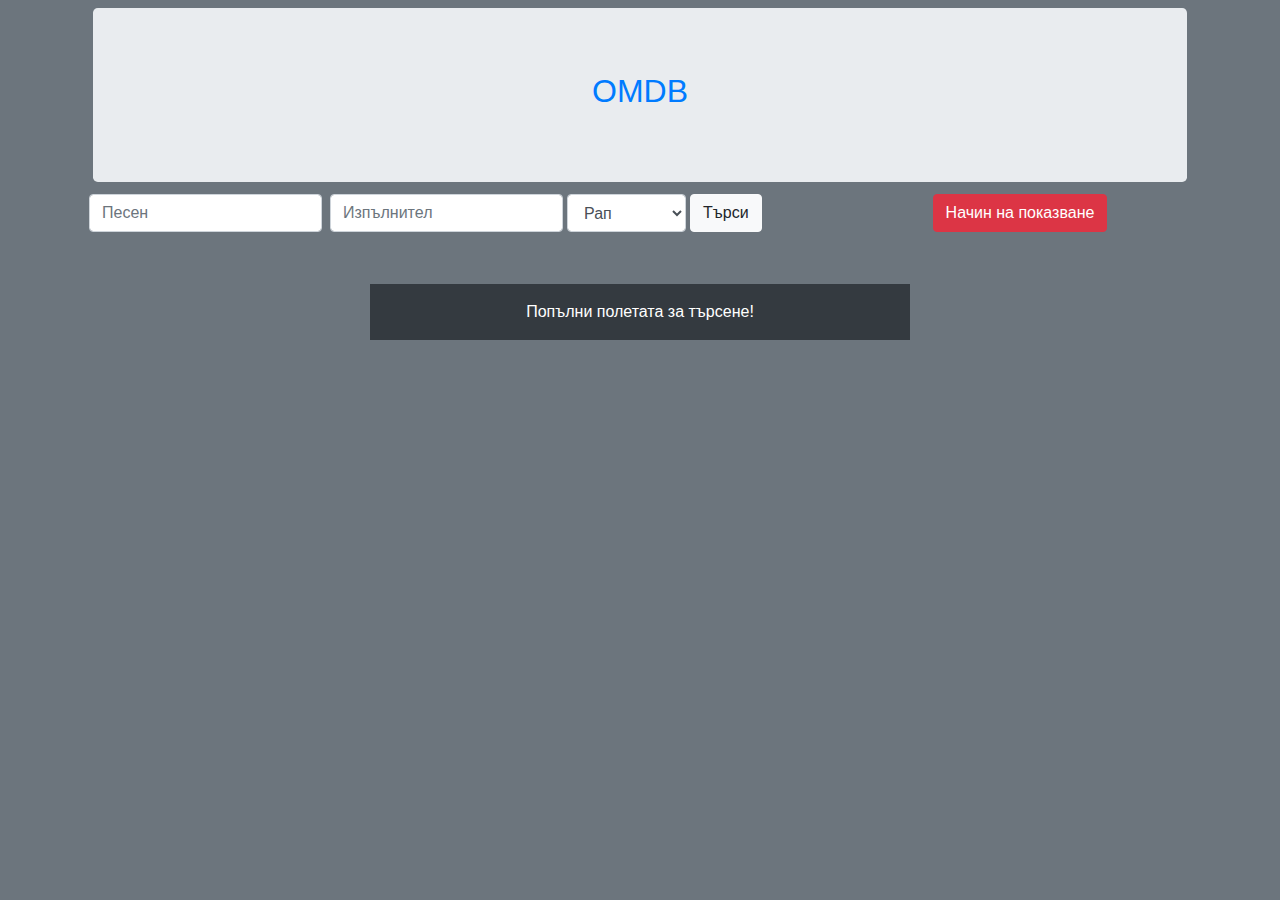
<file: bin/src/main/webapp/index.html>
<!DOCTYPE html>
<html>
<head>
	<title>Online music database</title>
	<meta charset="utf-8">
	<meta name="viewport" content="width=device-width, initial-scale=1">
	<link rel="stylesheet" href="https://stackpath.bootstrapcdn.com/bootstrap/4.3.1/css/bootstrap.min.css" integrity="sha384-ggOyR0iXCbMQv3Xipma34MD+dH/1fQ784/j6cY/iJTQUOhcWr7x9JvoRxT2MZw1T" crossorigin="anonymous">
	<link rel="stylesheet" type="text/css" href="css/index.css">
</head>
<body class="bg-secondary">
	<div class="container">
		<div class="jumbotron text-center m-2">
			<a href="index.html" id="title"><h2>OMDB</h2></a>
		</div>
		<div class="row">
			<div class="col-8">
				<form class="form-inline">
					<input type="text" id="name" placeholder="Песен" class="form-control m-1">
					<input type="text" id="artist" placeholder="Изпълнител" class="form-control m-1">
					<select id="genre" class="form-control">
						<option value="rap">Рап</option>
						<option value="pop-folk">Поп-фолк</option>
						<option value="pop">Поп</option>
						<option value="latino">Латино</option>
						<option value="house">Хаус</option>
					</select>
					<button id="searchBtn" type="button" class="btn btn-light m-1">Търси</button>
				</form>
			</div>
			<div class="col-4 text-center">
				<button id="toggleBtn" class="btn btn-danger m-1">Начин на показване</button>
			</div>
		</div>
		<div class="row text-center">
			<div class="col-6"  id="resultsRow">
				<div id="results">
					<div class="bg-dark text-white p-3 mt-5">Попълни полетата за търсене!</div>
				</div>
			</div>
		</div>
	</div>
	<script
			  src="https://code.jquery.com/jquery-3.4.1.js"
			  integrity="sha256-WpOohJOqMqqyKL9FccASB9O0KwACQJpFTUBLTYOVvVU="
			  crossorigin="anonymous"></script>
	<script src="https://cdnjs.cloudflare.com/ajax/libs/popper.js/1.14.7/umd/popper.min.js" integrity="sha384-UO2eT0CpHqdSJQ6hJty5KVphtPhzWj9WO1clHTMGa3JDZwrnQq4sF86dIHNDz0W1" crossorigin="anonymous"></script>
	<script src="https://stackpath.bootstrapcdn.com/bootstrap/4.3.1/js/bootstrap.min.js" integrity="sha384-JjSmVgyd0p3pXB1rRibZUAYoIIy6OrQ6VrjIEaFf/nJGzIxFDsf4x0xIM+B07jRM" crossorigin="anonymous"></script>
	<script type="text/javascript" src="js/index.js"></script>
</body>
</html>
</file>
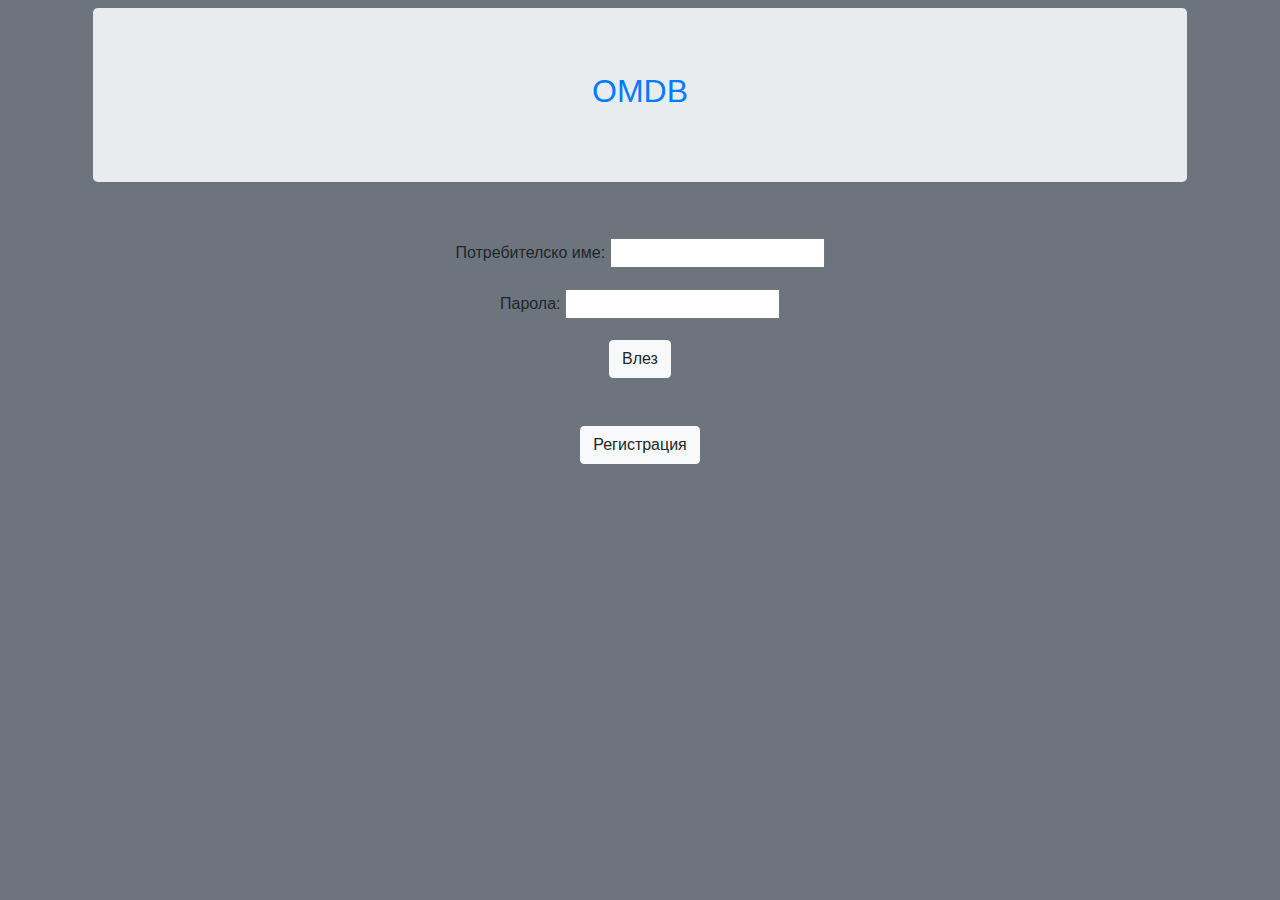
<file: src/main/webapp/login.html>
<!DOCTYPE html>
<html>
<head>
	<title>Логин страница</title>
	<meta charset="utf-8">
	<link rel="stylesheet" href="https://stackpath.bootstrapcdn.com/bootstrap/4.3.1/css/bootstrap.min.css" integrity="sha384-ggOyR0iXCbMQv3Xipma34MD+dH/1fQ784/j6cY/iJTQUOhcWr7x9JvoRxT2MZw1T" crossorigin="anonymous">
	<link rel="stylesheet" type="text/css" href="css/login.css">
</head>
<body class="bg-secondary">
	<div class="container">
		<div class="jumbotron text-center m-2">
			<a href="index.html" id="title"><h2>OMDB</h2></a>
		</div>
		<div class="row text-center">
			<div class="col-12">
				<form class="m-5" id="loginForm" action="/perform_login" method="post">
					<div class="form-group">
						<label for="username">Потребителско име:</label>
						<input type="text" name="username" id="username">
					</div>
					<div class="form-group">
						<label for="password"> Парола:</label>
						<input type="password" name="password" id="password">
					</div>
					<input class="btn btn-light" type="submit" name="submit" value="Влез">
				</form>
			</div>
		</div>
		<div class="row text-center">
			<div class="col-12">
				<a class="btn btn-light" href="/register.html">Регистрация</a>
			</div>
		</div>
	</div>
	<script src="https://code.jquery.com/jquery-3.3.1.slim.min.js" integrity="sha384-q8i/X+965DzO0rT7abK41JStQIAqVgRVzpbzo5smXKp4YfRvH+8abtTE1Pi6jizo" crossorigin="anonymous"></script>
	<script src="https://cdnjs.cloudflare.com/ajax/libs/popper.js/1.14.7/umd/popper.min.js" integrity="sha384-UO2eT0CpHqdSJQ6hJty5KVphtPhzWj9WO1clHTMGa3JDZwrnQq4sF86dIHNDz0W1" crossorigin="anonymous"></script>
	<script src="https://stackpath.bootstrapcdn.com/bootstrap/4.3.1/js/bootstrap.min.js" integrity="sha384-JjSmVgyd0p3pXB1rRibZUAYoIIy6OrQ6VrjIEaFf/nJGzIxFDsf4x0xIM+B07jRM" crossorigin="anonymous"></script>
</body>
</html>
</file>
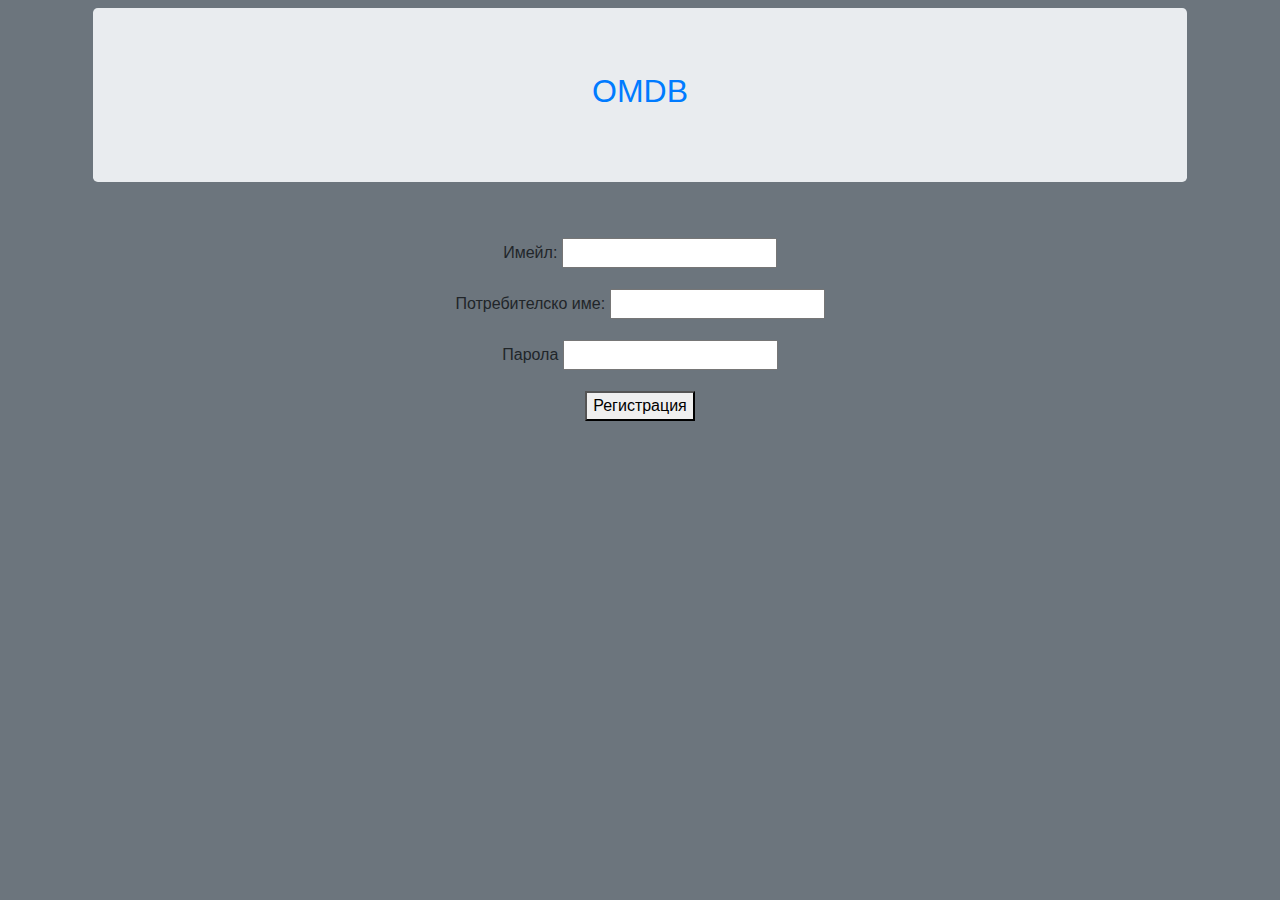
<file: src/main/webapp/register.html>
<!DOCTYPE html>
<html>
<head>
	<title>Регистрация</title>
	<meta charset="utf-8">
	<link rel="stylesheet" href="https://stackpath.bootstrapcdn.com/bootstrap/4.3.1/css/bootstrap.min.css" integrity="sha384-ggOyR0iXCbMQv3Xipma34MD+dH/1fQ784/j6cY/iJTQUOhcWr7x9JvoRxT2MZw1T" crossorigin="anonymous">
</head>
<body class="bg-secondary">
	<div class="container">
		<div class="jumbotron text-center m-2">
			<a href="index.html" id="title"><h2>OMDB</h2></a>
		</div>
		<div class="row text-center">
			<div class="col-12">
				<form class="m-5">
					<div class="form-group">
						<label for="emailInput">Имейл:</label>
						<input type="text" name="email" id="emailInput">
					</div>
					<div class="form-group">
						<label for="usernameInput">Потребителско име:</label>
						<input type="text" name="username" id="usernameInput">
					</div>
					<div class="form-group">
						<label for="passwordInput">Парола</label>
						<input type="password" name="password" id="passwordInput">
					</div>
					<button type="button" id="registerBtn">Регистрация</button>
				</form>
			</div>
		</div>
	</div>
	<script
			  src="https://code.jquery.com/jquery-3.4.1.js"
			  integrity="sha256-WpOohJOqMqqyKL9FccASB9O0KwACQJpFTUBLTYOVvVU="
			  crossorigin="anonymous"></script>
    <script src="https://cdnjs.cloudflare.com/ajax/libs/popper.js/1.14.7/umd/popper.min.js" integrity="sha384-UO2eT0CpHqdSJQ6hJty5KVphtPhzWj9WO1clHTMGa3JDZwrnQq4sF86dIHNDz0W1" crossorigin="anonymous"></script>
	<script src="https://stackpath.bootstrapcdn.com/bootstrap/4.3.1/js/bootstrap.min.js" integrity="sha384-JjSmVgyd0p3pXB1rRibZUAYoIIy6OrQ6VrjIEaFf/nJGzIxFDsf4x0xIM+B07jRM" crossorigin="anonymous"></script>
	<script type="text/javascript" src="js/register.js"></script>
</body>
</html>
</file>
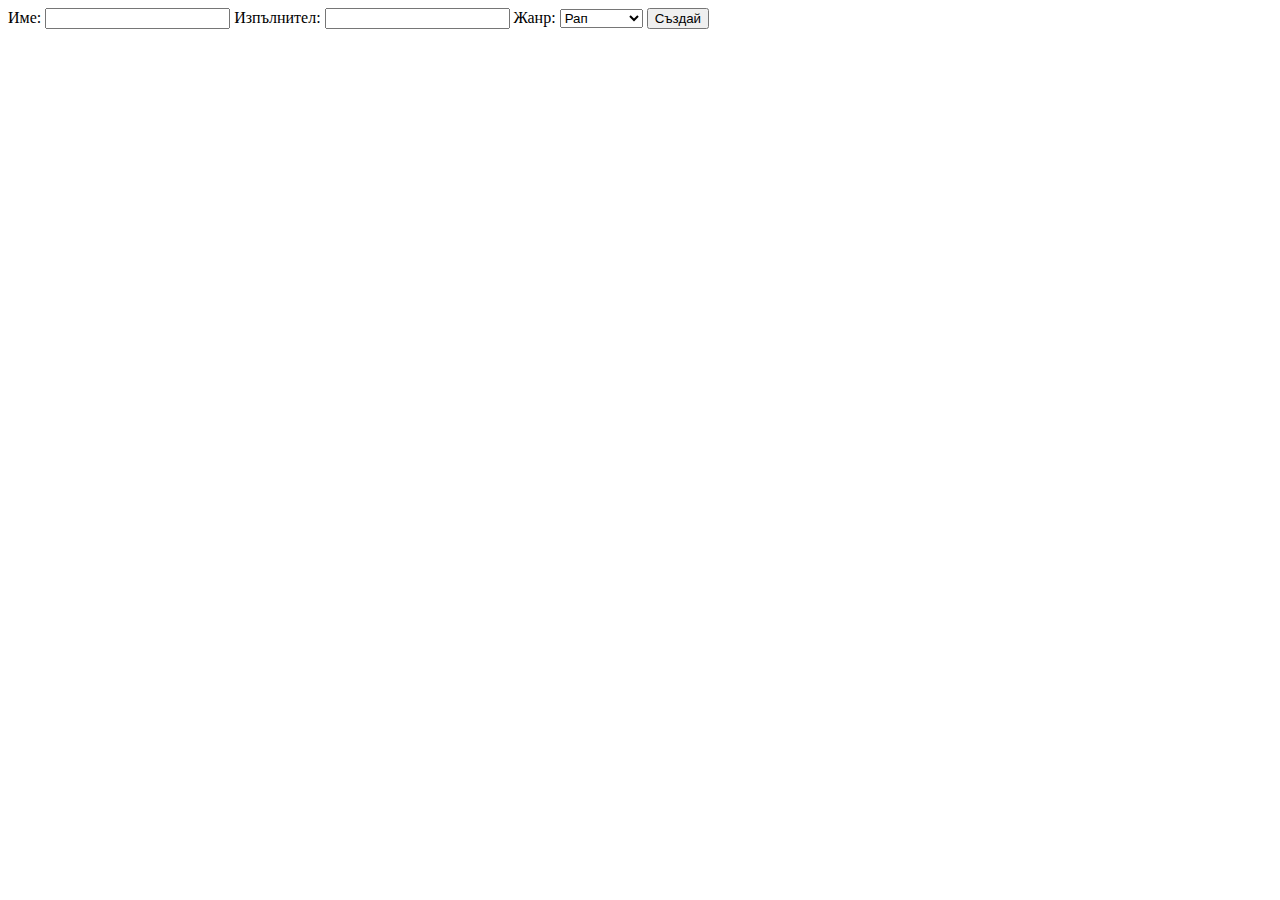
<file: bin/src/main/webapp/create.html>
<!DOCTYPE html>
<html>
<head>
	<title>Създай нов запис</title>
	<meta charset="utf-8">
</head>
<body>
	<form>
		<label for="name">Име:</label>
		<input type="name" name="name" id="name">
		<label for="artist">Изпълнител:</label>
		<input type="artist" name="artist" id="artist">
		<label for="genre">Жанр:</label>
		<select id="genre">
			<option value="rap">Рап</option>
			<option value="pop-folk">Поп-фолк</option>
			<option value="pop">Поп</option>
			<option value="latino">Латино</option>
			<option value="house">Хаус</option>
		</select>
		<!--<input type="genre" name="genre" id="genre">-->
		<button id="createButton" type="button">Създай</button>
	</form>
	<script
			  src="https://code.jquery.com/jquery-3.4.1.js"
			  integrity="sha256-WpOohJOqMqqyKL9FccASB9O0KwACQJpFTUBLTYOVvVU="
			  crossorigin="anonymous"></script>
	<script type="text/javascript" src="js/create.js"></script>
</body>
</html>
</file>
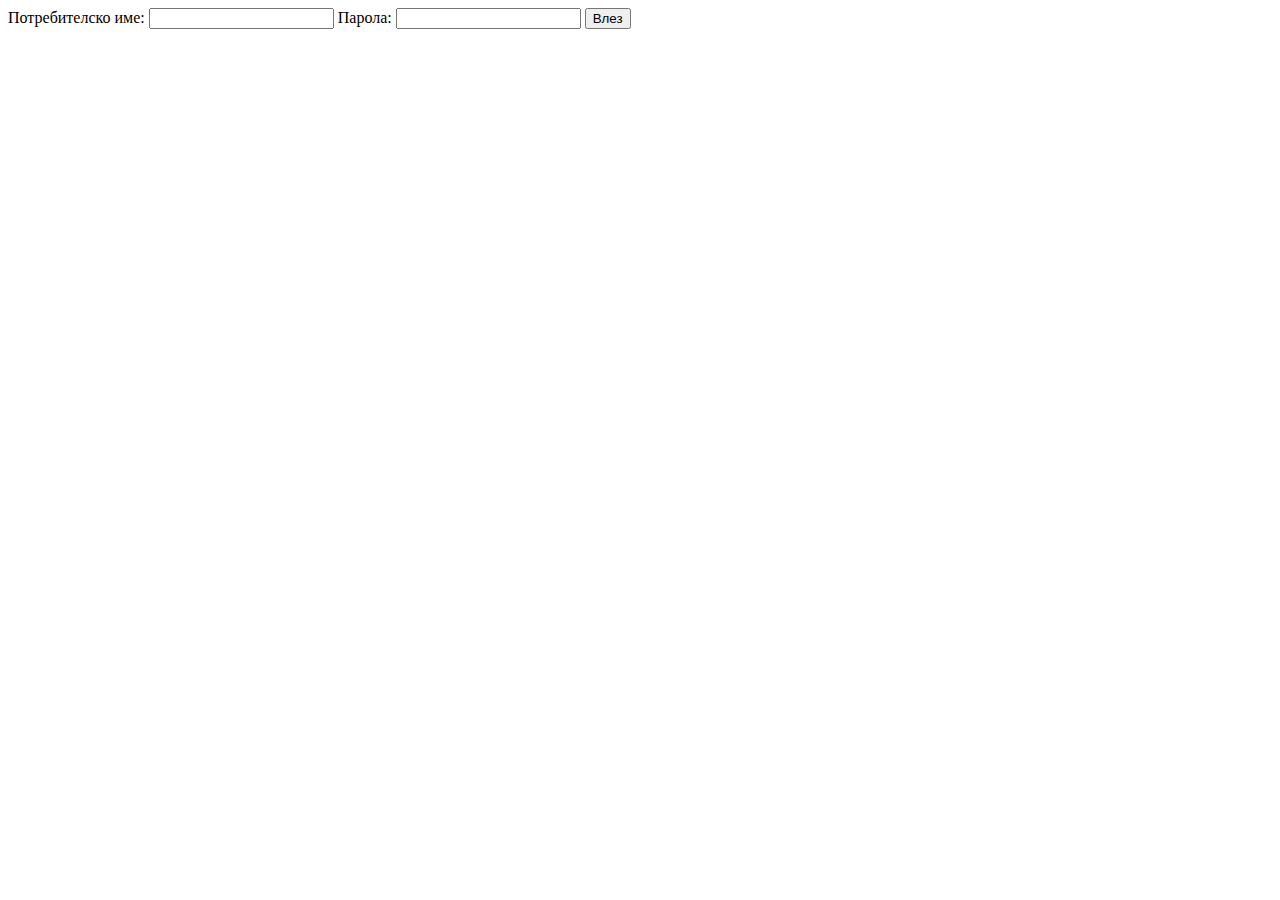
<file: bin/src/main/webapp/login.html>
<!DOCTYPE html>
<html>
<head>
	<title>Логин страница</title>
	<meta charset="utf-8">
</head>
<body>
	<form action="/perform_login" method="post">
		<label for="username">Потребителско име:</label>
		<input type="text" name="username" id="username">
		<label for="password"> Парола:</label>
		<input type="password" name="password" id="password">
		<input type="submit" name="submit" value="Влез">
	</form>
</body>
</html>
</file>
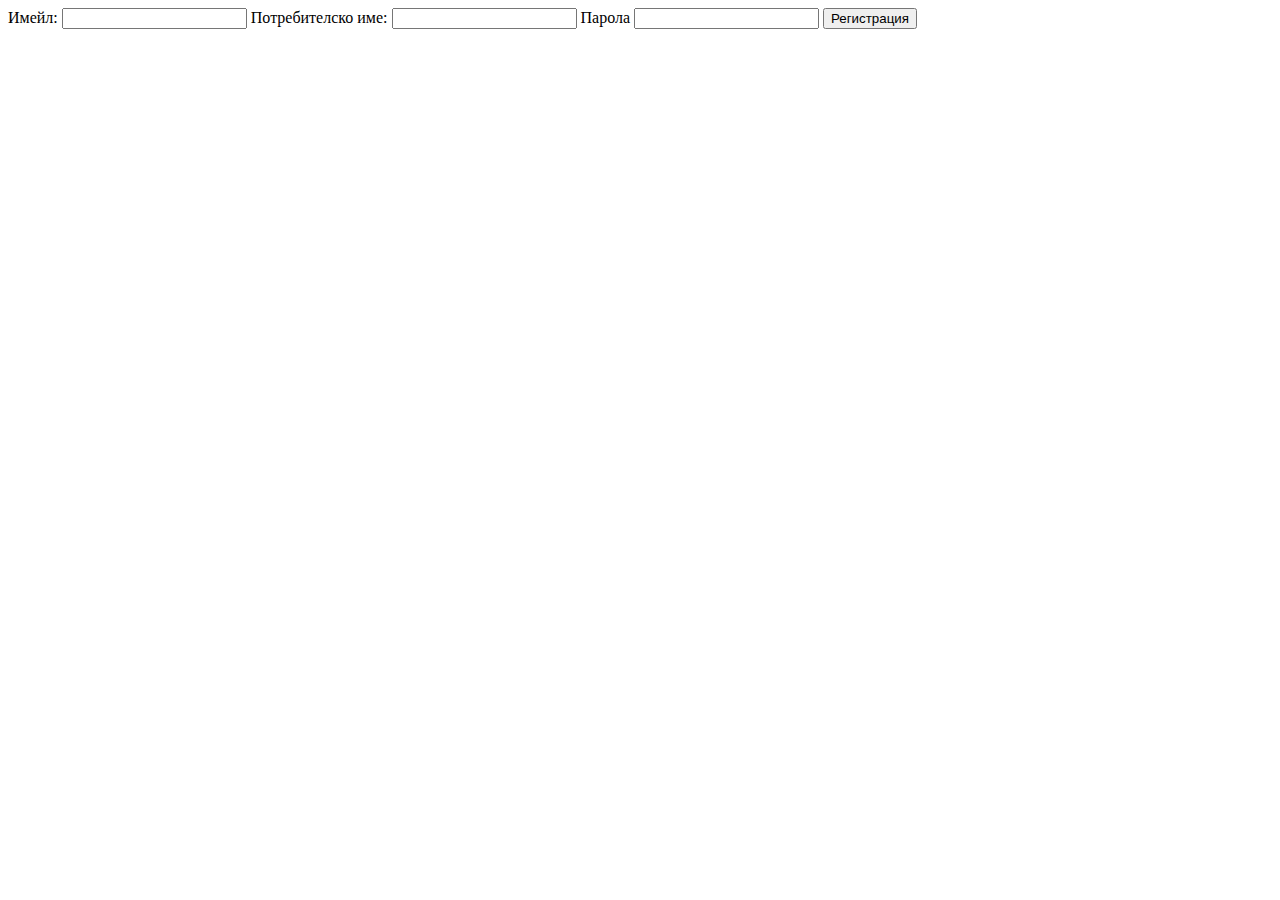
<file: bin/src/main/webapp/register.html>
<!DOCTYPE html>
<html>
<head>
	<title>Регистрация</title>
	<meta charset="utf-8">
</head>
<body>
	<form>
		<label for="emailInput">Имейл:</label>
		<input type="text" name="email" id="emailInput">
		<label for="usernameInput">Потребителско име:</label>
		<input type="text" name="username" id="usernameInput">
		<label for="passwordInput">Парола</label>
		<input type="password" name="password" id="passwordInput">
		<button type="button" id="registerBtn">Регистрация</button>
	</form>
	<script
			  src="https://code.jquery.com/jquery-3.4.1.js"
			  integrity="sha256-WpOohJOqMqqyKL9FccASB9O0KwACQJpFTUBLTYOVvVU="
			  crossorigin="anonymous"></script>
	<script type="text/javascript" src="js/register.js"></script>
</body>
</html>
</file>
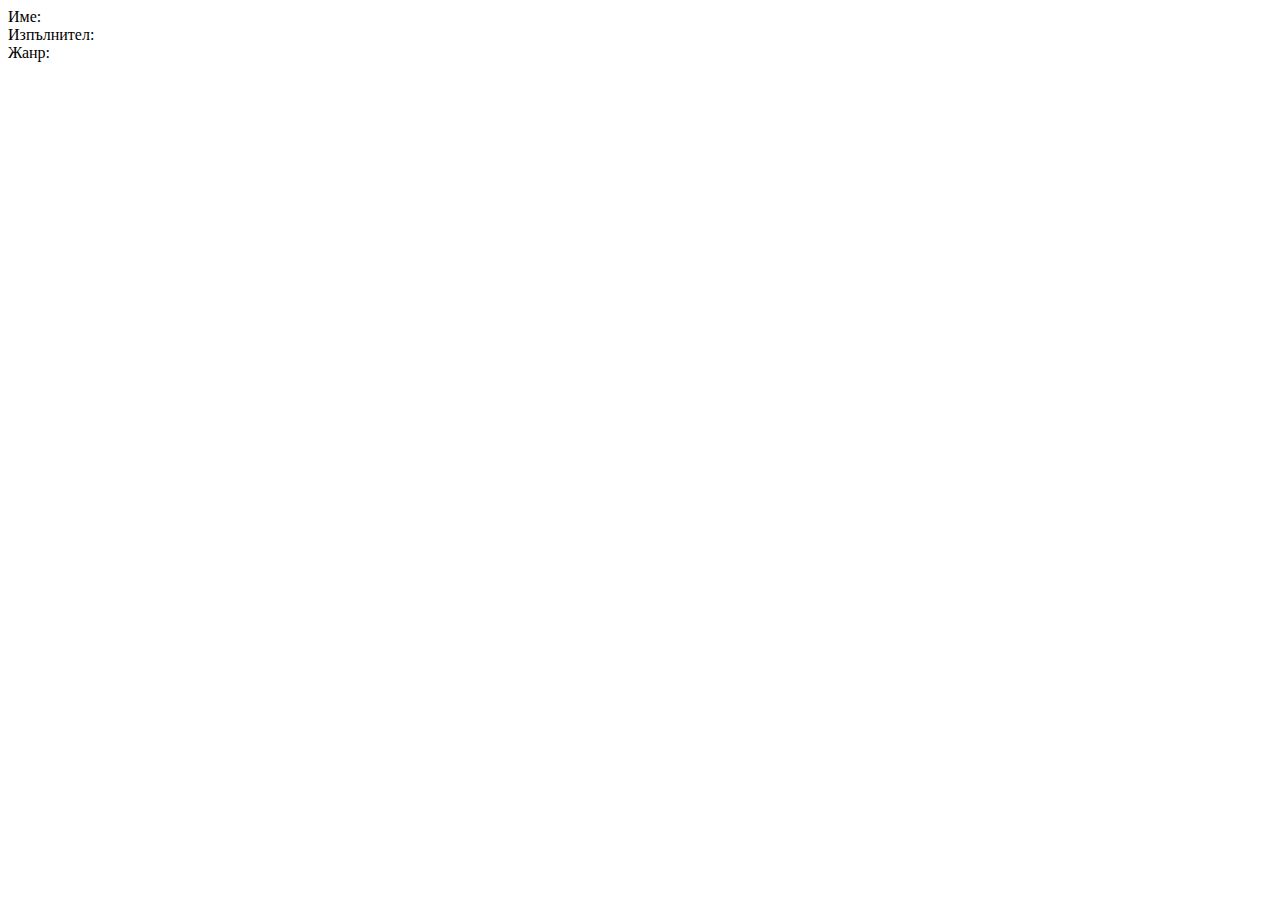
<file: bin/src/main/webapp/song.html>
<!DOCTYPE html>
<html>
<head>
	<title>Песен</title>
	<meta charset="utf-8">
</head>
<body>
	<span>Име: </span><div id="name"></div>
	<span>Изпълнител: </span><div id="artist"></div>
	<span>Жанр: </span><div id="genre"></div>
	<script
			  src="https://code.jquery.com/jquery-3.4.1.js"
			  integrity="sha256-WpOohJOqMqqyKL9FccASB9O0KwACQJpFTUBLTYOVvVU="
			  crossorigin="anonymous"></script>
	<script type="text/javascript" src="js/song.js"></script>
</body>
</html>
</file>
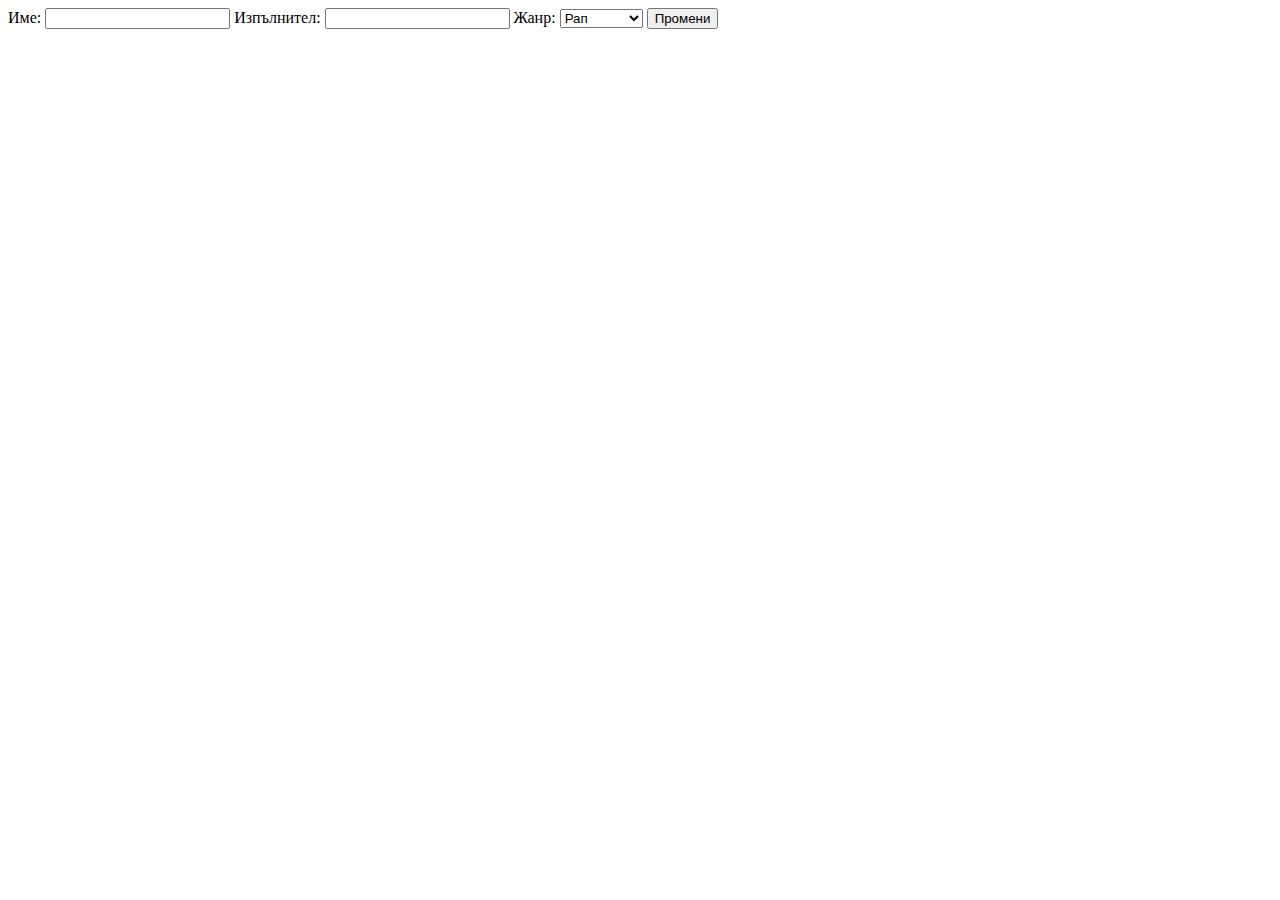
<file: bin/src/main/webapp/update.html>
<!DOCTYPE html>
<html>
<head>
	<title>Редактиране</title>
	<meta charset="utf-8">
</head>
<body>
	<form>
		<input type="hidden" name="id" id="updatedId">
		<label for="updatedName">Име:</label>
		<input type="text" name="name" id="updatedName">
		<label for="updatedArtist">Изпълнител:</label>
		<input type="text" name="artist" id="updatedArtist">
		<label for="updatedGenre">Жанр:</label>
		<select id="updatedGenre">
			<option value="rap">Рап</option>
			<option value="pop-folk">Поп-фолк</option>
			<option value="pop">Поп</option>
			<option value="latino">Латино</option>
			<option value="house">Хаус</option>
		</select>
		<!--<input type="text" name="genre" id="updatedGenre">-->
		<button id="updateButton" type="button">Промени</button>
	</form>
	<script
			  src="https://code.jquery.com/jquery-3.4.1.js"
			  integrity="sha256-WpOohJOqMqqyKL9FccASB9O0KwACQJpFTUBLTYOVvVU="
			  crossorigin="anonymous"></script>
	<script type="text/javascript" src="js/update.js"></script>
</body>
</html>
</file>
<file: bin/src/main/webapp/css/index.css>
#title {
	text-decoration: none;
}

#resultsRow {
	margin: auto;
}
</file>
<file: src/main/webapp/css/login.css>
#loginForm {
	margin: auto;
}
</file>
